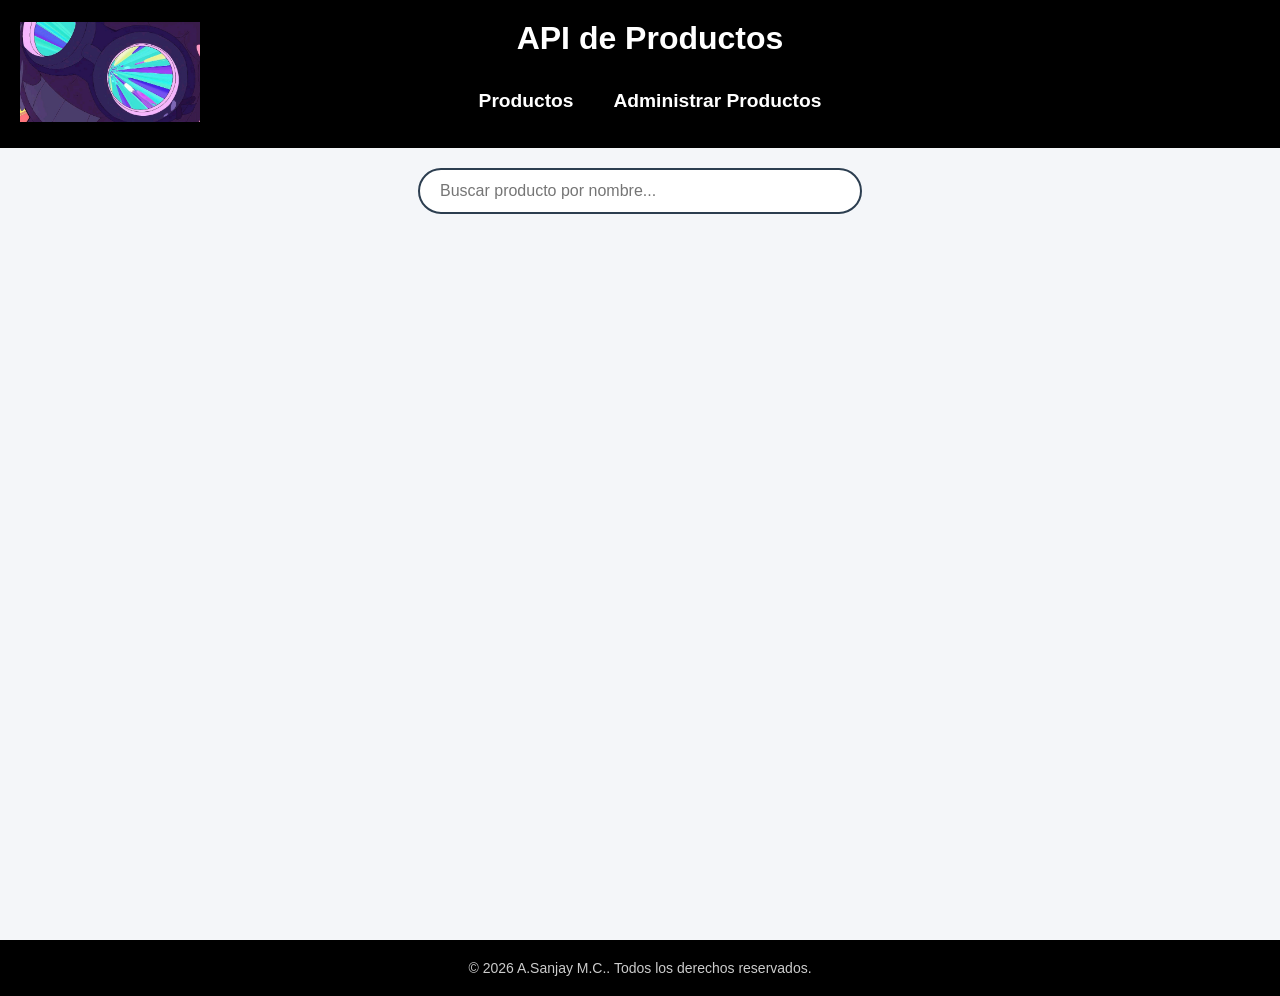
<file: index.html>
<!DOCTYPE html>
<html lang="es">

<head>
    <meta charset="UTF-8">
    <meta name="viewport" content="width=device-width, initial-scale=1.0">
    <link rel="stylesheet" href="style.css">
    <title>Api Dummy</title>
</head>

<body>
    <main>
        <div id="titulo">
            <div id="foto">
                <a href="index.html"><img src="UwU.jpeg" height="100px" width="180px"></a>
            </div>
            <h1 id="h1titulo">API de Productos</h1>
            <div id="link">
                <a href="index.html">
                    <h2>Productos</h2>
                </a>
                <a href="administrarProductos.html">
                    <h2>Administrar Productos</h2>
                </a>
            </div>
        </div>
        <div id="buscador-container">
            <input type="text" id="input-busqueda" placeholder="Buscar producto por nombre...">
            <script src="buscador.js"></script>
        </div>
        <div id="contenedor-productos"></div>
    </main>
    <script src="productos.js"></script>
    <footer class="footer">
        <p>© 2026 A.Sanjay M.C.. Todos los derechos reservados.</p>
    </footer>
</body>


</html>
</file>
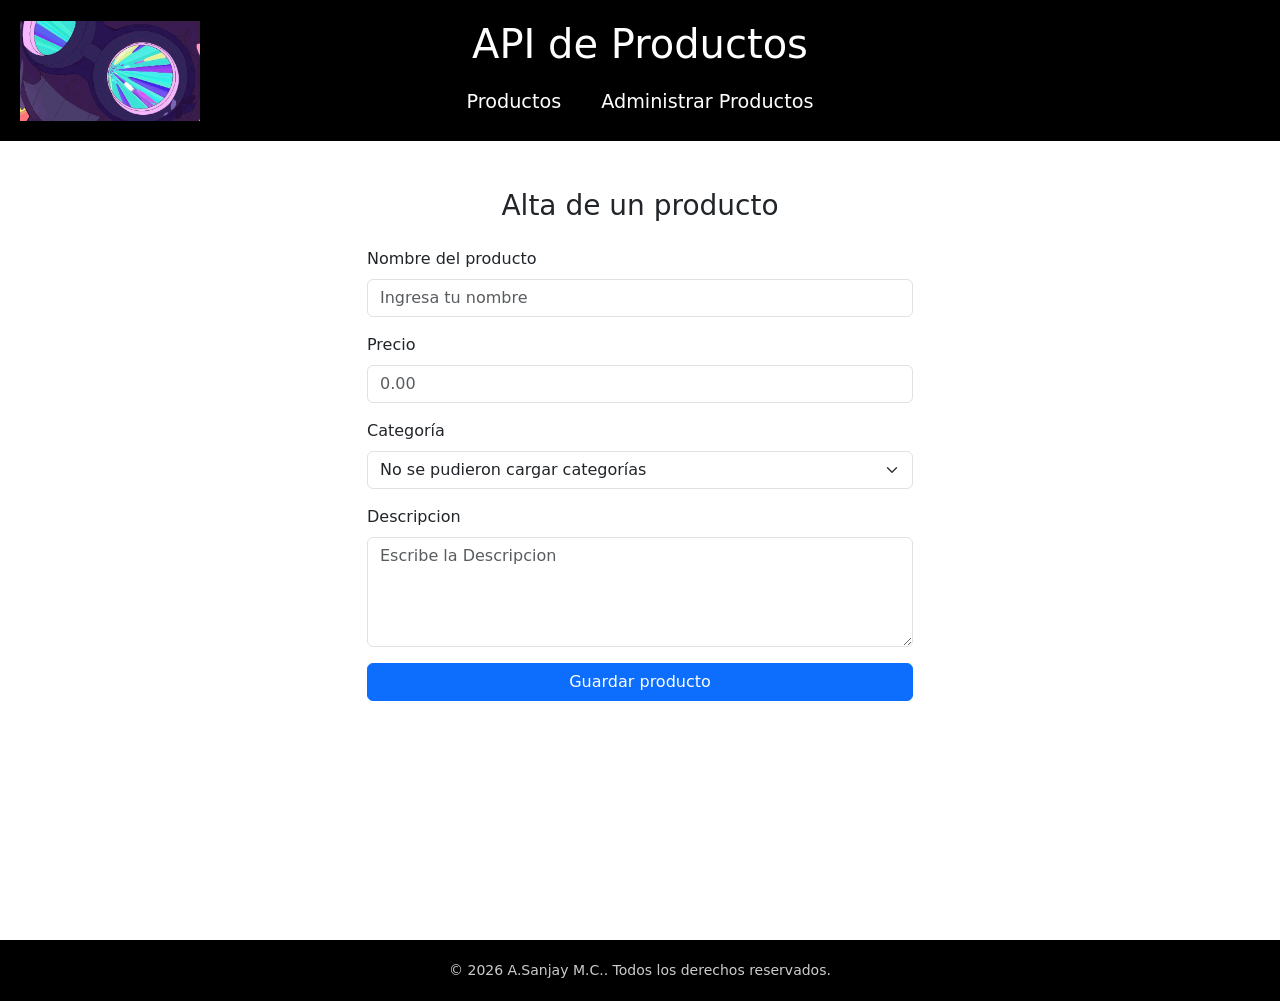
<file: addProducto.html>
<!DOCTYPE html>
<html lang="es">

<head>
    <meta charset="UTF-8">
    <meta name="viewport" content="width=device-width, initial-scale=1.0">
    <link rel="stylesheet" href="style.css">
    <link href="https://cdn.jsdelivr.net/npm/bootstrap@5.3.2/dist/css/bootstrap.min.css" rel="stylesheet">
    <title>Api Dummy</title>
</head>

<body>
    <main>
        <div id="titulo">
            <div id="foto">
                <a href="index.html"><img src="UwU.jpeg" height="100px" width="180px"></a>
            </div>
            <h1 id="h1titulo">API de Productos</h1>
            <div id="link">
                <a href="index.html">
                    <h2>Productos</h2>
                </a>
                <a href="administrarProductos.html">
                    <h2>Administrar Productos</h2>
                </a>
            </div>
        </div>

        <div class="container mt-5">
            <div class="row justify-content-center">
                <div class="col-md-6">

                    <form class="form-dark">
                        <h3 class="text-center mb-4">Alta de un producto</h3>

                        <div class="mb-3">
                            <label class="form-label">Nombre del producto</label>
                            <input type="text" id="nombre" class="form-control" placeholder="Ingresa tu nombre">
                        </div>

                        <div class="mb-3">
                            <label class="form-label">Precio</label>
                            <input type="number" id="precio" class="form-control" placeholder="0.00">
                        </div>

                        <div class="mb-3">
                            <label class="form-label">Categoría</label>
                            <select id="categoria" class="form-select">
                                <option value="">Cargando...</option>
                            </select>
                        </div>
                        <script src="cargarCategorias.js"></script>
                        <div class="mb-3">
                            <label class="form-label">Descripcion</label>
                            <textarea class="form-control" id="descripcion" rows="4"
                                placeholder="Escribe la Descripcion"></textarea>
                        </div>

                        <button type="submit" class="btn btn-primary w-100" onclick="crearProducto(event)">
                            Guardar producto
                        </button>
                    </form>
                    <div id="mensaje-exito" style="display:none; color:#000000; margin-top:15px;">
                        Producto guardado con éxito!
                    </div>
                </div>
            </div>
        </div>
    </main>
    <script src="add.js"></script>
    <footer class="footer">
        <p>© 2026 A.Sanjay M.C.. Todos los derechos reservados.</p>
    </footer>
</body>


</html>
</file>
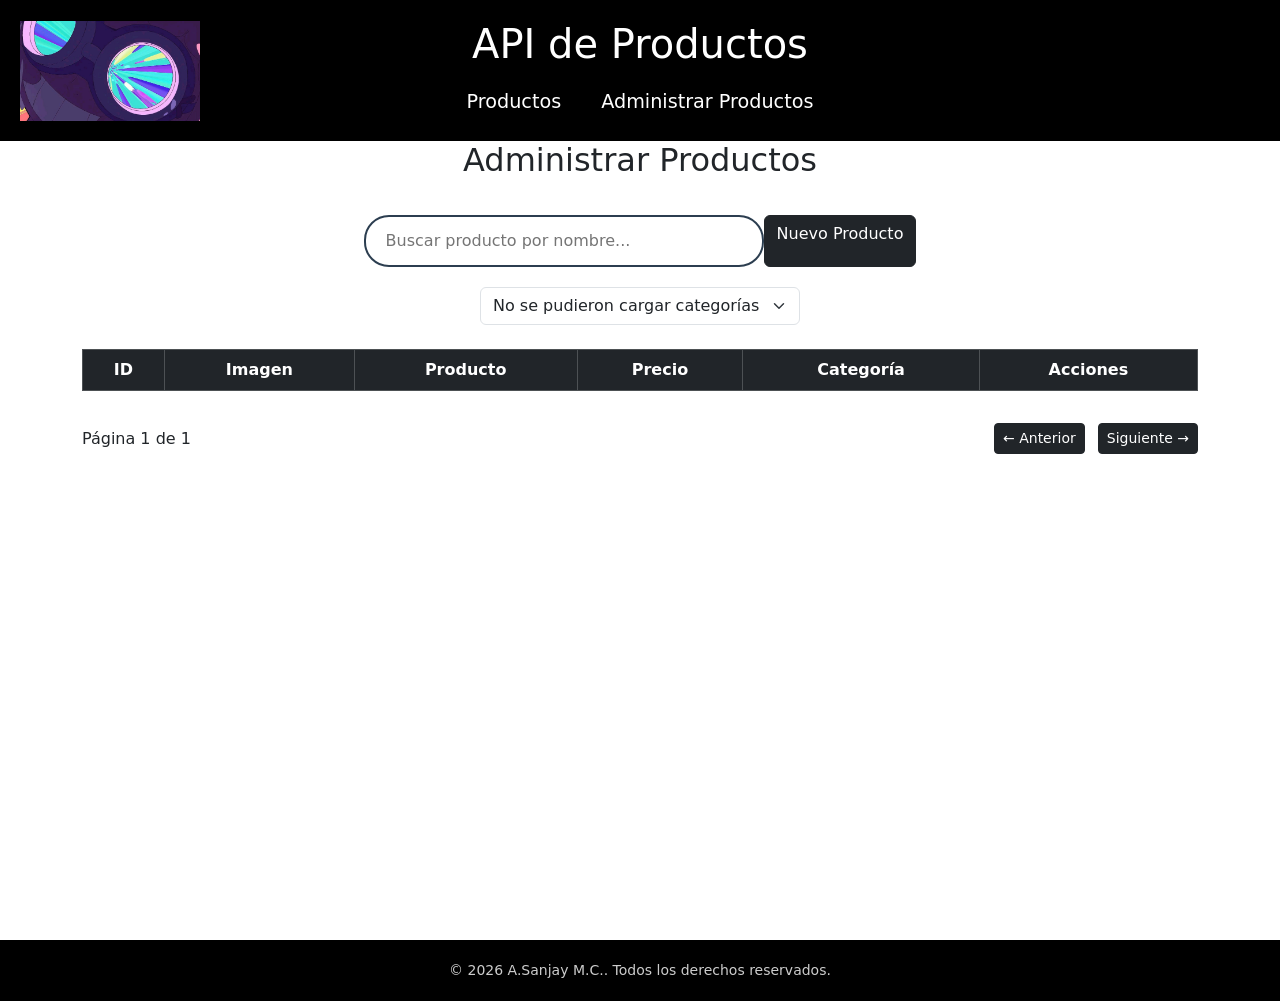
<file: administrarProductos.html>
<!DOCTYPE html>
<html lang="es">

<head>
    <meta charset="UTF-8">
    <meta name="viewport" content="width=device-width, initial-scale=1.0">
    <link rel="stylesheet" href="style.css">
    <link href="https://cdn.jsdelivr.net/npm/bootstrap@5.3.2/dist/css/bootstrap.min.css" rel="stylesheet">

    <title>Api Dummy</title>
</head>

<body>
    <main>
        <div id="titulo">
            <div id="foto">
                <a href="index.html"><img src="UwU.jpeg" height="100px" width="180px"></a>
            </div>
            <h1 id="h1titulo">API de Productos</h1>
            <div id="link">
                <a href="index.html">
                    <h2>Productos</h2>
                </a>
                <a href="administrarProductos.html">
                    <h2>Administrar Productos</h2>
                </a>
            </div>
        </div>
        <h2 class="mb-3 text-center">Administrar Productos</h2>
        <div id="buscador-container">
            <input type="text" id="input-busqueda" placeholder="Buscar producto por nombre...">
            <a href="addProducto.html" class="btn btn-dark">Nuevo Producto</a>
        </div>
        <div class="d-flex justify-content-center mb-3">
            <select id="categoria" class="form-select w-25">
                <option value="">Todas las categorías</option>
            </select>
        </div>

        <div class="container my-4">
            <div class="table-responsive">
                <table class="table table-striped table-hover table-bordered align-middle text-center"
                    id="tabla-productos">
                    <thead class="table-dark">
                        <tr>
                            <th>ID</th>
                            <th>Imagen</th>
                            <th>Producto</th>
                            <th>Precio</th>
                            <th>Categoría</th>
                            <th>Acciones</th>
                        </tr>
                    </thead>
                    <tbody>
                    </tbody>
                </table>
            </div>
            <div class="d-flex justify-content-between align-items-center my-3">
                <span id="info-pagina">Página 1 de 1</span>
                <div>
                    <button id="btn-anterior" class="btn btn-dark btn-sm me-2">← Anterior</button>
                    <button id="btn-siguiente" class="btn btn-dark btn-sm">Siguiente →</button>
                </div>
            </div>
        </div>
    </main>
    <script src="filtroCategoria.js"></script>
    <script src="cargarCategorias.js"></script>
    <script src="CargarAdminProductos.js"></script>
    <script src="BusquedaAdmin.js"></script>
    <script src="eliminarProduct.js"></script>
    <footer class="footer">
        <p>© 2026 A.Sanjay M.C.. Todos los derechos reservados.</p>
    </footer>
</body>


</html>
</file>
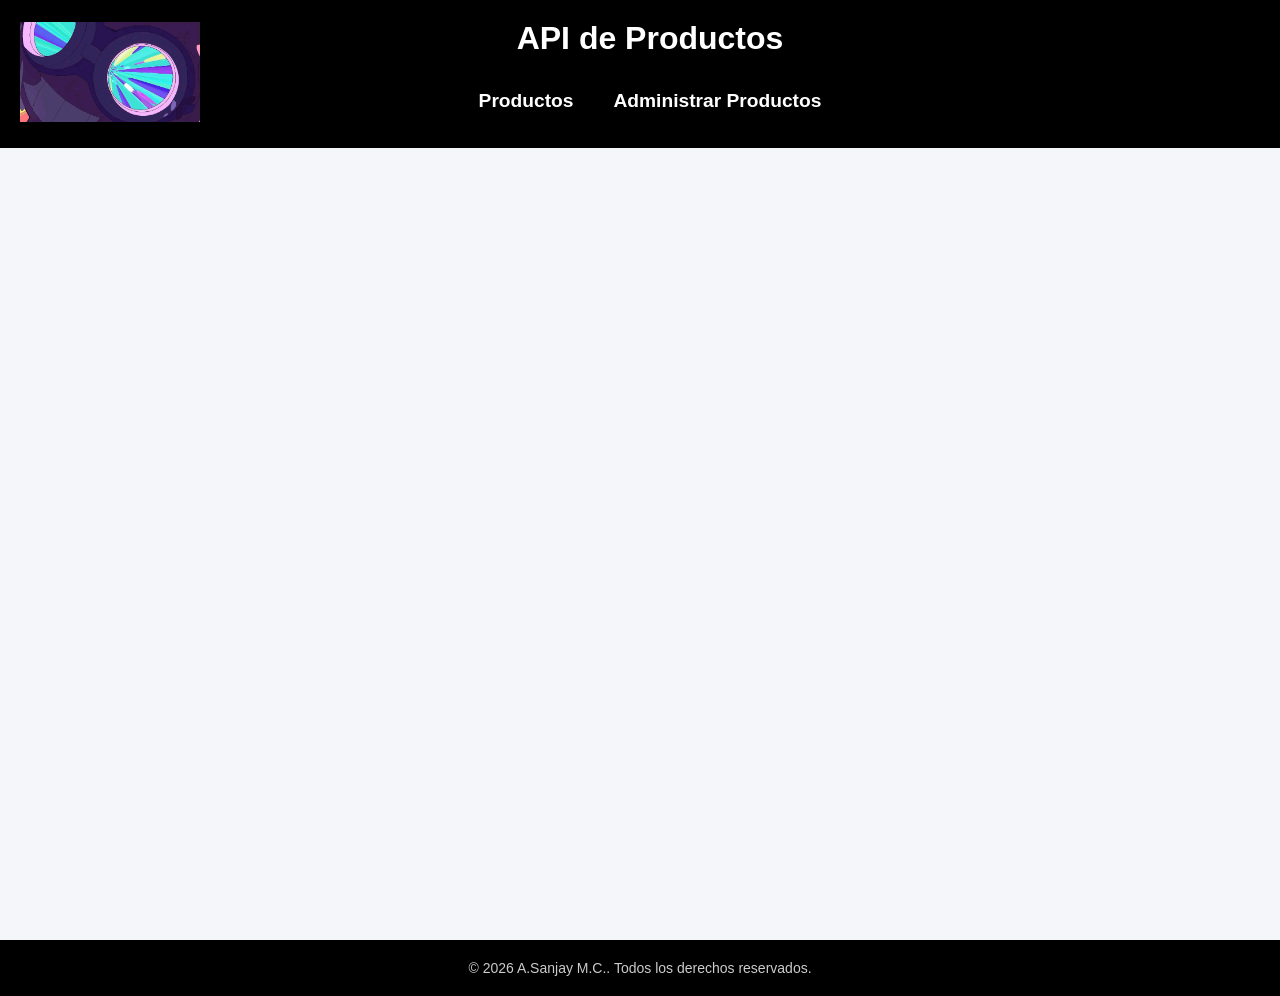
<file: detalles.html>
<!DOCTYPE html>
<html lang="es">

<head>
    <meta charset="UTF-8">
    <meta name="viewport" content="width=device-width, initial-scale=1.0">
    <link rel="stylesheet" href="style.css">
    <title>Api Dummy</title>
</head>

<body>
    <main>
        <div id="titulo">
            <div id="foto">
                <a href="index.html"><img src="UwU.jpeg" height="100px" width="180px"></a>
            </div>
            <h1 id="h1titulo">API de Productos</h1>
            <div id="link">
                <a href="index.html">
                    <h2>Productos</h2>
                </a>
                <a href="administrarProductos.html">
                    <h2>Administrar Productos</h2>
                </a>
            </div>
        </div>
        <div id="contenedor-detalles"></div>
    </main>
    <script src="detalles.js"></script>
</body>
<footer class="footer">
    <p>© 2026 A.Sanjay M.C.. Todos los derechos reservados.</p>
</footer>

</html>
</file>
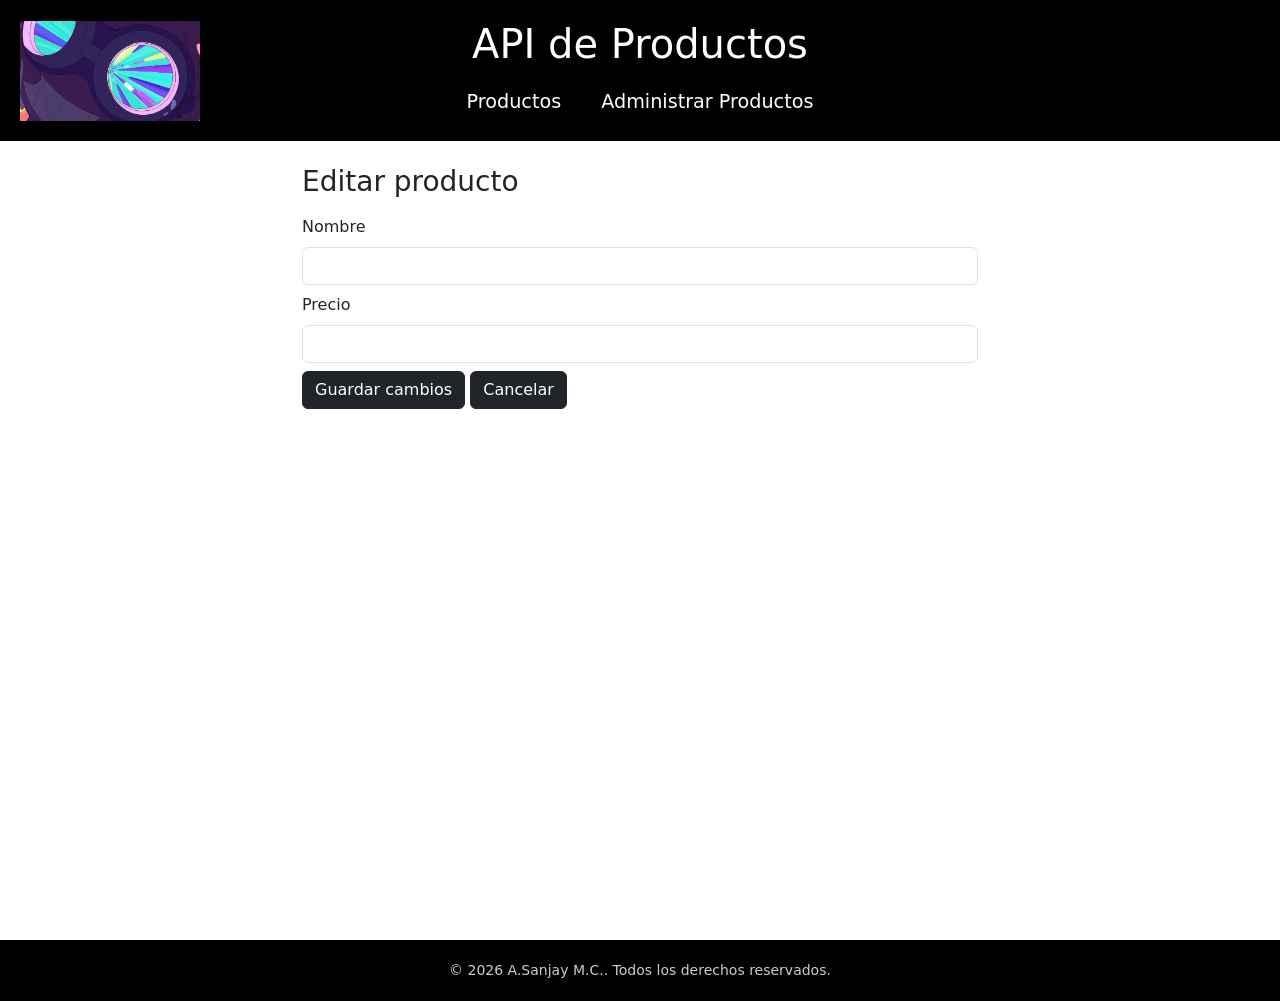
<file: editarProduct.html>
<!DOCTYPE html>
<html lang="es">

<head>
    <meta charset="UTF-8">
    <meta name="viewport" content="width=device-width, initial-scale=1.0">
    <link rel="stylesheet" href="style.css">
    <link href="https://cdn.jsdelivr.net/npm/bootstrap@5.3.2/dist/css/bootstrap.min.css" rel="stylesheet">
    <title>Api Dummy</title>
</head>

<body>
    <main>
        <div id="titulo">
            <div id="foto">
                <a href="index.html"><img src="UwU.jpeg" height="100px" width="180px"></a>
            </div>
            <h1 id="h1titulo">API de Productos</h1>
            <div id="link">
                <a href="index.html">
                    <h2>Productos</h2>
                </a>
                <a href="administrarProductos.html">
                    <h2>Administrar Productos</h2>
                </a>
            </div>
        </div>
        <div id="FEditar" class="container mt-4">
            <h3 class="mb-3">Editar producto</h3>

            <form id="form-editar">
                <div class="mb-2">
                    <label class="form-label">Nombre</label>
                    <input type="text" id="title" class="form-control">
                </div>

                <div class="mb-2">
                    <label class="form-label">Precio</label>
                    <input type="number" id="price" class="form-control" step="0.01" min="0">
                </div>

                <button type="submit" class="btn btn-dark">
                    Guardar cambios
                </button>
                <a href="administrarProductos.html" class="btn btn-dark">
                    Cancelar
                </a>
            </form>
        </div>

    </main>
    <script src="editarProductJS.js"></script>
    <footer class="footer">
        <p>© 2026 A.Sanjay M.C.. Todos los derechos reservados.</p>
    </footer>
</body>


</html>
</file>
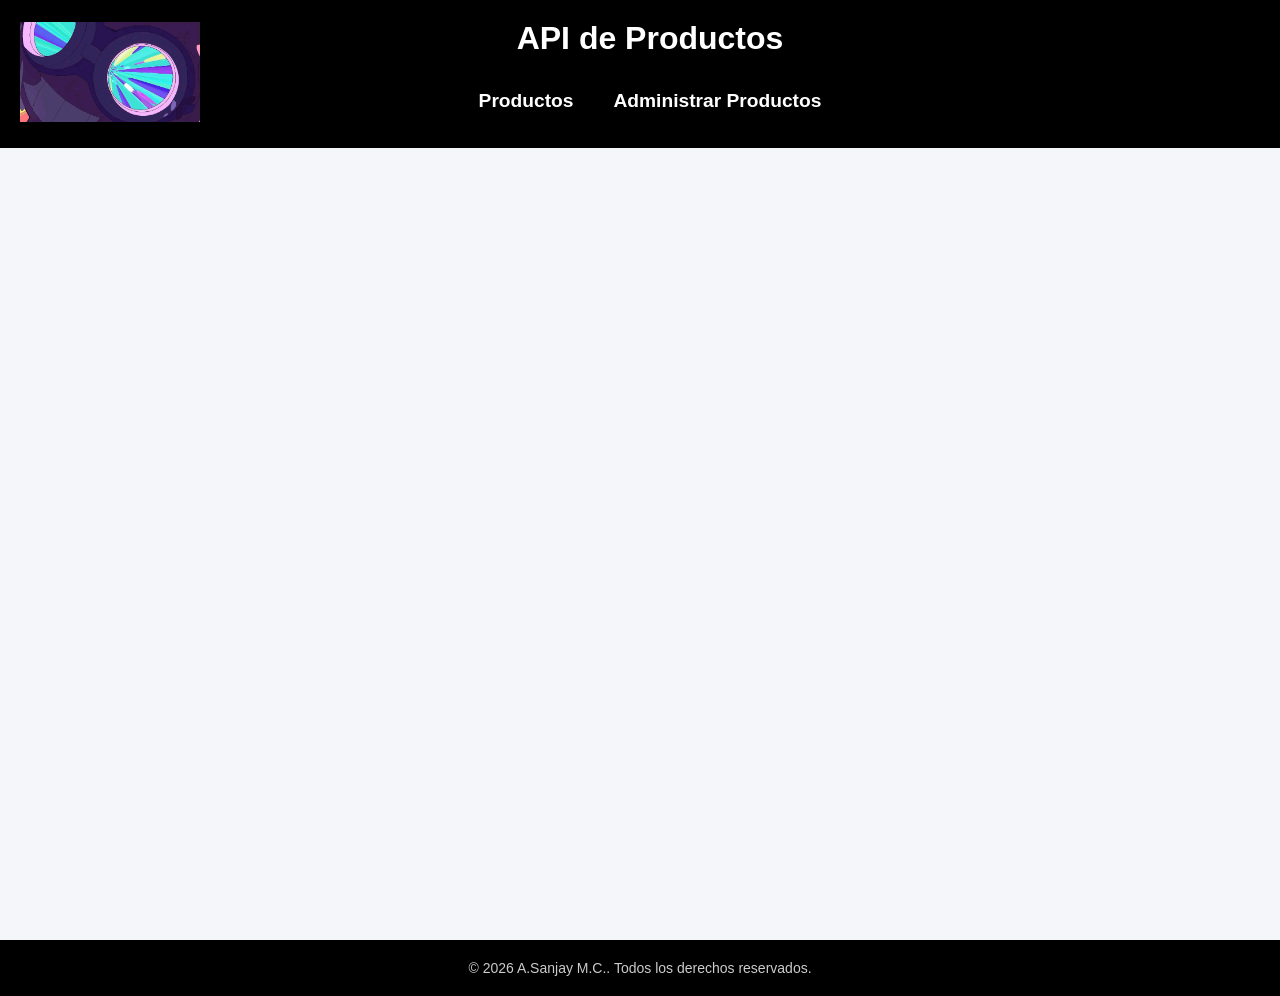
<file: producto.html>
<!DOCTYPE html>
<html lang="es">

<head>
    <meta charset="UTF-8">
    <meta name="viewport" content="width=device-width, initial-scale=1.0">
    <link rel="stylesheet" href="style.css">
    <title>Api Dummy</title>
</head>

<body>
    <main>
        <div id="titulo">
            <div id="foto">
                <a href="index.html"><img src="UwU.jpeg" height="100px" width="180px"></a>
            </div>
            <h1 id="h1titulo">API de Productos</h1>
            <div id="link">
                <a href="index.html">
                    <h2>Productos</h2>
                </a>
                <a href="administrarProductos.html">
                    <h2>Administrar Productos</h2>
                </a>
            </div>
        </div>
        <div id="contenedor-producto"></div>
    </main>
    <script src="producto.js"></script>
    <footer class="footer">
        <p>© 2026 A.Sanjay M.C.. Todos los derechos reservados.</p>
    </footer>
</body>


</html>
</file>
<file: style.css>
html,
body {
    overflow-x: hidden;
    margin: 0;
    padding: 0;
    font-family: 'Segoe UI', Tahoma, Geneva, Verdana, sans-serif;
    background-color: #f4f6f9;
}

main {

    min-height: 100vh;
}

#titulo {
    display: flex;
    flex-direction: column;
    align-items: center;
    position: relative;
    width: 100%;
    height: 100%;
    padding: 20px 10px;
    background-color: black;
}

.titulo p {
    margin: 0;
    opacity: 0.8;
}

#foto {
    position: absolute;
    left: 20px;
    top: 50%;
    transform: translateY(-50%);
}

#link h2 {
    margin-top: 70px;
    font-size: 1.2rem;
    color: rgb(255, 255, 255);
    cursor: pointer;
}

#link a {
    text-decoration: none;
}

#link {
    display: flex;
    gap: 40px;
}


#contenedor-productos {
    display: grid;
    grid-template-columns: repeat(5, 1fr);
    gap: 24px;
    padding: 40px;
    justify-items: center;
}

.practice-card {
    width: 200px;
    height: 250px;
    background: #ffffff;
    border-radius: 14px;
    padding: 1.8rem;
    box-shadow: 0 8px 20px rgba(0, 0, 0, 0.08);
    transition: all 0.3s ease;
    color: #333;
    text-align: center;
    align-items: center;
}

.practice-card:hover {
    transform: translateY(-8px);
    box-shadow: 0 14px 30px rgba(0, 0, 0, 0.15);
}

.practice-card p {
    margin: 6px 0;
    font-size: 0.95rem;
}

.practice-card strong {
    color: #555;
}

.practice-card a {
    text-decoration: none;
    color: inherit;
    display: block;
}

#contenedor-producto {
    display: grid;
    gap: 24px;
    padding: 40px;
    justify-content: center;
    justify-items: center;
}

#contenedor-detalles {

    display: flex;
    gap: 24px;
    padding: 40px;
    justify-content: center;
    justify-items: center;
    width: 100%;

}

#detallesproducto {
    display: grid;
    width: 40%;
}

#h1titulo {
    position: absolute;
    left: 50%;
    transform: translateX(-50%);
    margin: 0;
    color: #ffffff;
}

.footer {
    background-color: #000;
    color: #fff;
    text-align: center;
    padding: 20px 10px;
    font-size: 14px;
    margin-top: 40px;
}

.footer p {
    margin: 0;
    opacity: 0.8;
}



#adetalle {
    text-decoration: none;
    color: black;
}

.btn-volver {
    display: inline-block;
    padding: 10px 20px;
    background-color: black;
    color: #ffffff;
    text-decoration: none;
    border-radius: 5px;
    border: none;
    font-size: 1rem;
    font-family: sans-serif;
    font-weight: bold;
    cursor: pointer;
    transition: background-color 0.3s ease, transform 0.2s ease;
    margin-top: 20px;
}

.btn-volver:hover {
    background-color: #34495e;
    transform: scale(1.05);
}

.btn-volver:active {
    transform: scale(0.95);
}

#buscador-container {
    display: flex;
    justify-content: center;
    padding: 20px;
}

#input-busqueda {
    width: 100%;
    max-width: 400px;
    padding: 12px 20px;
    border: 2px solid #2c3e50;
    border-radius: 25px;
    font-size: 1rem;
    outline: none;
    transition: box-shadow 0.3s;
}

#input-busqueda:focus {
    box-shadow: 0 0 8px rgba(52, 152, 219, 0.5);
}

#FEditar {
    max-width: 700px;
    margin: 0 auto;
}
</file>
